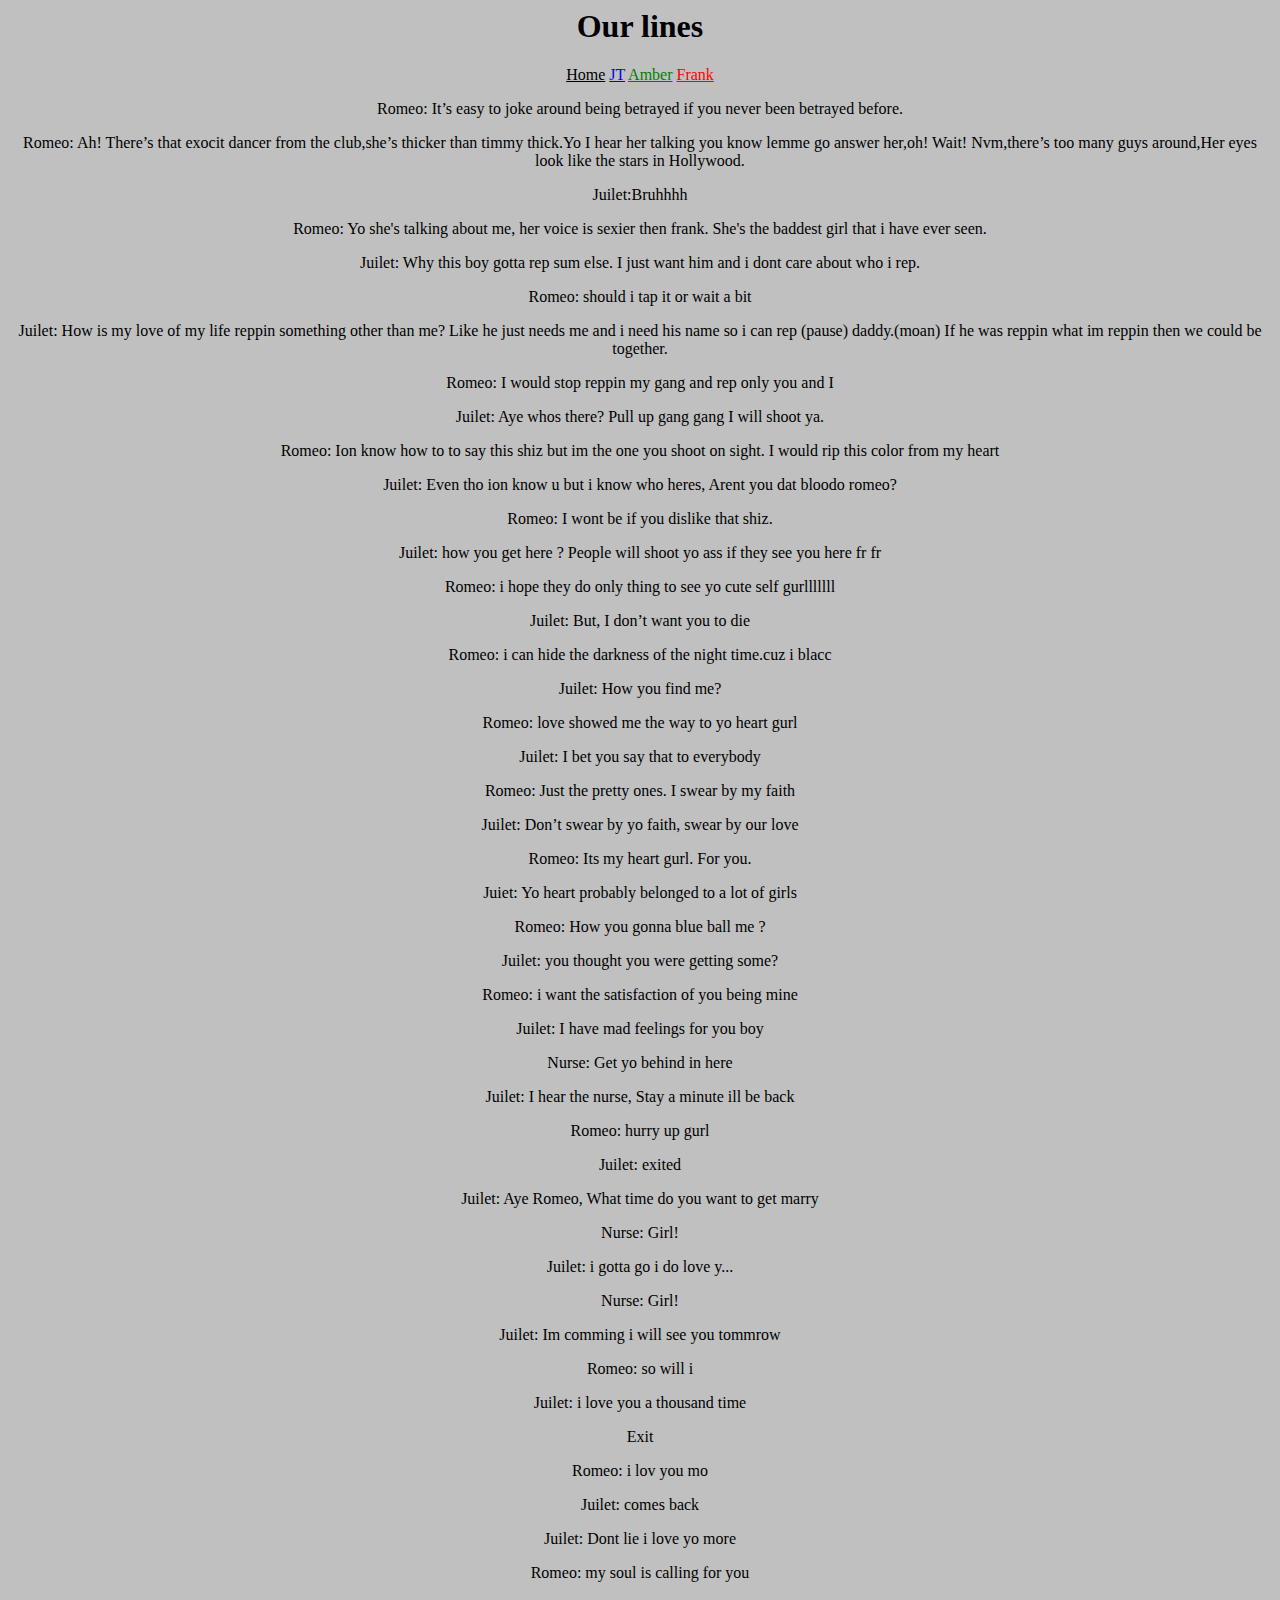
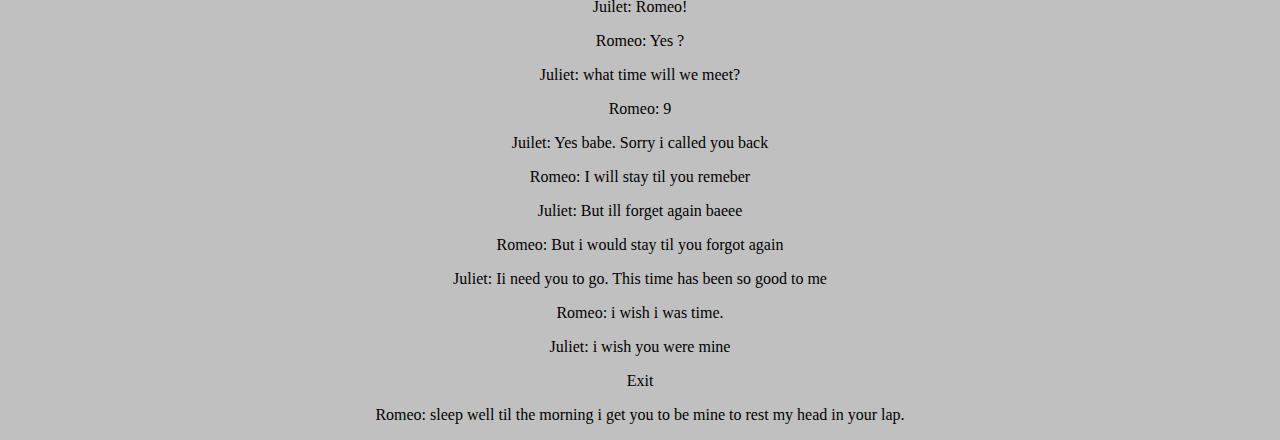
<file: index.html>
<html>
<head>
        <link rel='stylesheet' href='style.css'>
        <title>Romeo the blooob and Juilet da crip</title>
        <meta charset="utf-8"/>
        <meta name="viewport" content="width=device-width, initial-scale=1"/>
        <link rel="shortcut icon" type="image/png" href="Assets/oqedq4gt.gif"/>
    </head>
    <body style="background-color:#C0C0C0;">
    <header id="header">
        <div class='center'>
         <h1>Our lines</h1>
              <!-- Navbar -->
        
    <div class="w3-top">
    <a title="Toggle Navigation Menu"><i class="fa fa-bars"></i></a>
    <a href="index.html" style='color:black'>Home</a>
    <a href="https://www.playstation.com/en-us/" style='color:blue'>JT</a>
    <a href="https://www.xbox.com/en-US" style='color:green'>Amber</a>
    <a href="#" style='color:red'>Frank</a>
  </div>
<p>   
 <p>    Romeo: It’s easy to joke around being betrayed if you never been betrayed before.</p>
  
<p>   Romeo: Ah! There’s that exocit dancer from the club,she’s thicker than timmy thick.Yo I hear her talking you know lemme go answer her,oh! Wait! Nvm,there’s too many guys around,Her eyes look like the stars in Hollywood.
</p>
 <p>  Juilet:Bruhhhh 
  </p>
<p>   Romeo: Yo she's talking about me, her voice is sexier then frank.  She's the baddest girl that i have ever seen. 
</p>
<p>   Juilet:  Why this boy gotta rep sum else. I just want him and i dont care about who i rep.
</p>
<p>   Romeo: should i tap it or wait a bit
</p>
<p>  Juilet: How is my love of my life reppin something other than me? Like he just needs me and i need his name so i can rep (pause) daddy.(moan)  If he was reppin what im reppin then we could be together.
</p>
 <p> Romeo: I would stop reppin my gang and rep only you and I
</p>
 <p> Juilet: Aye whos there? Pull up gang gang I will shoot ya.
</p>
 <p> Romeo: Ion know how to to say this shiz but im the one you shoot on sight. I would rip this color from my
   heart
</p>
 <p> Juilet: Even tho ion know u but i know who heres, Arent you dat bloodo romeo?
</p>
<p>  Romeo: I wont be if you dislike that shiz.
</p>
 <p> Juilet: how you get here ? People will shoot yo ass if they see you  here fr fr
</p>
 <p> Romeo: i hope they do only thing to see yo cute self gurlllllll
</p>
<p>  Juilet:  But, I don’t want you to die
</p>
<p>  Romeo: i can hide the darkness of the night time.cuz i blacc
</p>
<p>  Juilet: How you find me?
</p>
<p>  Romeo: love showed me the way to yo heart gurl
  </p>
<p>  Juilet: I bet you say that to everybody
</p>
<p>  Romeo: Just the pretty ones. I swear by my faith
</p>
 <p> Juilet: Don’t swear by yo faith, swear by our love
</p>
<p>  Romeo: Its my heart gurl. For you. 
</p>
 <p> Juiet: Yo heart probably belonged to a lot of girls
</p>
 <p> Romeo: How you gonna blue ball me ?
</p>
 <p> Juilet: you thought you were getting some?
</p>
<p>  Romeo: i want the satisfaction of you being mine
</p>
<p>  Juilet: I have mad feelings for you boy
 </p>
<p>  Nurse:  Get yo behind in here 
</p>
<p>  Juilet: I hear the nurse, Stay a minute ill be back
</p>
<p>  Romeo: hurry up gurl
</p>
<p>  Juilet: exited
</p>
 <p> Juilet: Aye Romeo, What time do you want to get marry 
</p>
<p>  Nurse: Girl!
</p>
<p>  Juilet: i gotta go i do love y...
</p>
 <p> Nurse: Girl!
</p>
<p>  Juilet: Im comming i will see you tommrow
 </p>
<p>  Romeo: so will i 
</p>
<p> Juilet: i love you a thousand time

</p>
 <p>Exit 
  </p>
<p> Romeo: i lov you mo
</p>
<p> Juilet: comes back 
</p>
<p>Juilet: Dont lie i love yo more
</p>
<p>Romeo: my soul is calling for you
</p>
<p>Juilet: Romeo!
</p>
<p>Romeo: Yes ?
</p>
<p>Juliet: what time will we meet?
</p>
<p>Romeo: 9
</p>
<p>Juilet: Yes babe. Sorry i called you back
</p>
<p>Romeo: I will stay til you remeber
</p>
<p>Juliet: But ill forget again baeee
</p>
<p>Romeo: But i would stay til you forgot again
</p>
<p>Juliet: Ii need you to go. This time has been so good to me
</p>
<p>Romeo: i wish i was time.
</p>
<p>Juliet: i wish you were mine
</p>
<p>Exit 
</p>
<p>Romeo: sleep well til the morning i get you to be mine to rest my head in your lap.
          </p>
          </html>
</file>
<file: style.css>
.center {
    text-align: center;}
body {
    background-color 
      div.gallery {
    margin: 5px;
    border: 1px solid #ccc;
    float: left;
    width: 180px;
}
div.gallery:hover {
    border: 1px solid #777;
}
div.gallery img {
    width: 100%;
    height: auto;
}
div.desc {
    padding: 15px;
    text-align: center;
}
</file>
